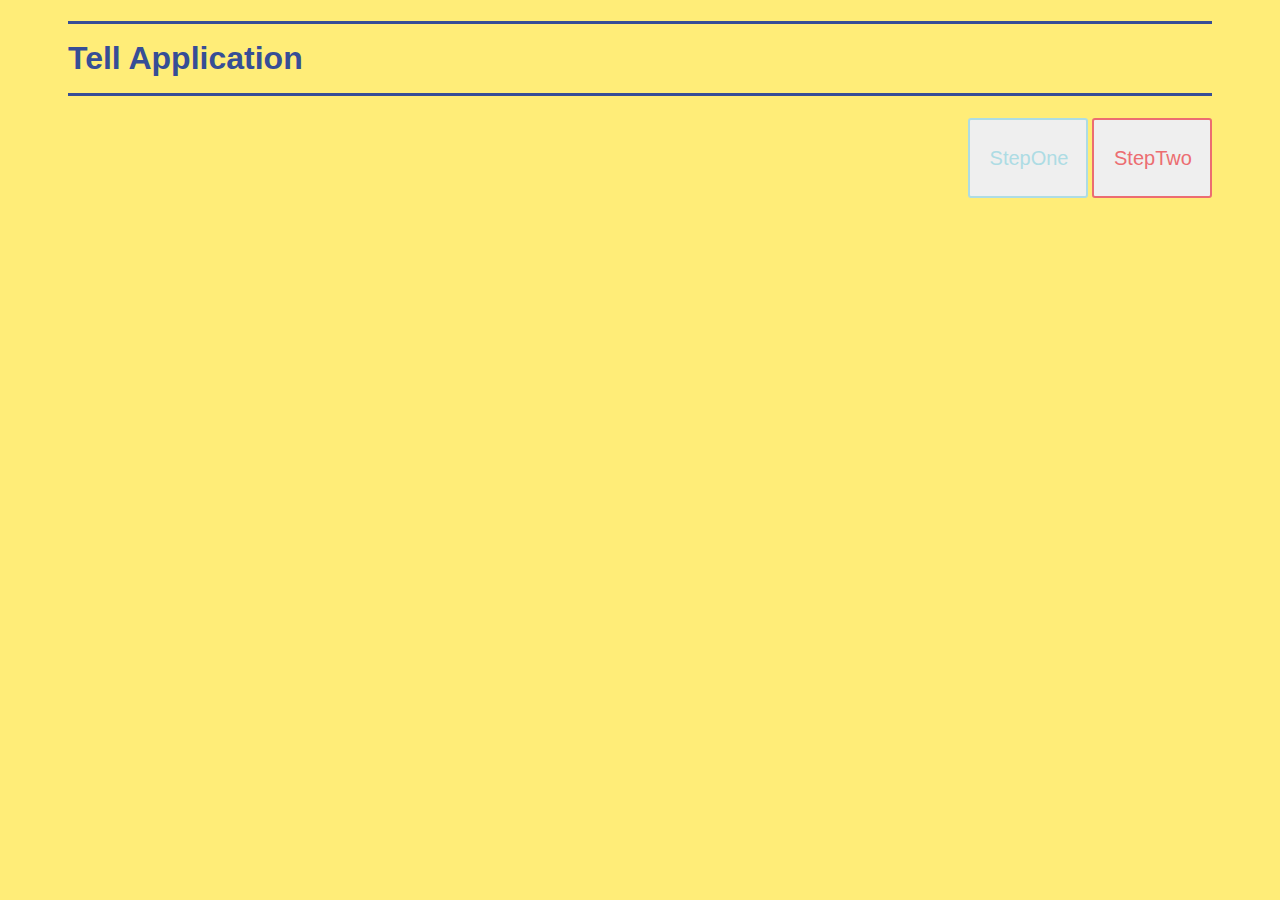
<file: mediaStreamMerging-master/main.html>
<!DOCTYPE html>
<html>

<head>
  <title>Tell Menu</title>
  <link rel="stylesheet" href="style3.css">
</head>

<body>
  <h1>Tell Application</h1>

  <div class="buttonClass">
    <button id="var1" form="" onclick="javascript:location.href = 'https://rawgit.com/hiroeAbe/videochat2/master/mediaStreamMerging-master/index.html';">
    StepOne　
</button>
    <button id="var2" form="" onclick="javascript:location.href = 'https://rawgit.com/hiroeAbe/videochat3/master/mediaStreamMerging-master/index.html';">
  StepTwo　
</button>
  </div>

</body>


</html>
</file>
<file: mediaStreamMerging-master/style3.css>
body {
  padding-left: 60px;
  padding-right: 60px;
  padding-bottom: 70px;
  color: #586b8f;
  background-color: #ffed78;
  font-family: 'Avenir', 'Corbel', 'Osaka', 'MS Pゴシック', sans-serif;
}

h1 {
  color: #364e96;
  /*文字色*/
  padding: 0.5em 0;
  /*上下の余白*/
  border-top: solid 3px #364e96;
  /*上線*/
  border-bottom: solid 3px #364e96;
  /*下線*/
}

.buttonClass{
  position: relative;
  overflow: hidden;
  float: right;
}
.buttonClass>#var1 {
  font-size: 20px;
  width: 120px;
  height: 80px;
  line-height: 60px;
  vertical-align: middle;
  text-align: center;
  display: inline-block;
  padding: 0.3em 1em;
  text-decoration: none;
  color: #addce4;
  border: solid 2px #addce4;
  border-radius: 3px;
  transition: .4s;
}

.buttonClass>#var1:hover {
  background: #addce4;
  color: white;
}

.buttonClass>#var2 {
  font-size: 20px;
  width: 120px;
  height: 80px;
  line-height: 60px;
  vertical-align: middle;
  text-align: center;
  display: inline-block;
  padding: 0.3em 1em;
  text-decoration: none;
  color: #ec6d71;
  border: solid 2px #ec6d71;
  border-radius: 3px;
  transition: .4s;
}

.buttonClass>#var2:hover {
  background: #ec6d71;
  color: white;
}
</file>
